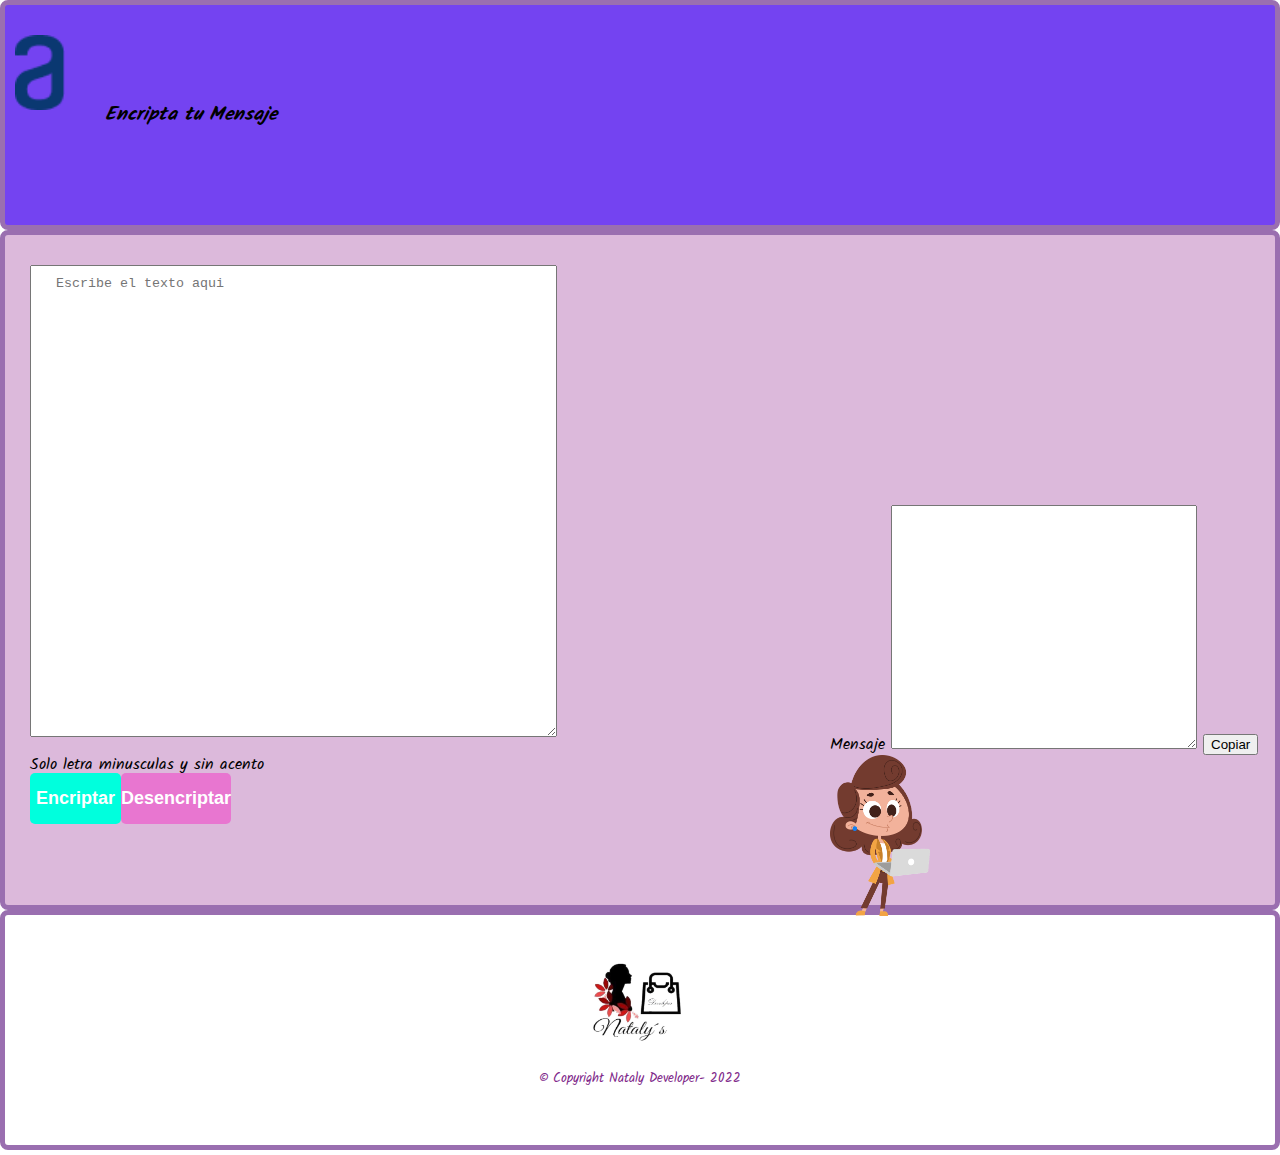
<file: index.html>
<!DOCTYPE html>

<html>
   <head>
    <meta charset="UTF-8">
    <meta http-equiv="X-UA-Compatible" content="IE-edge">
    <meta name="viewport" content="width=device-width, initial-scale=1, maximum-scale=1">
    <script type="text/javascript" src="cripto.js"></script>
    <title>Mensaje Secreto</title>
    <link rel="stylesheet" href="reset.css">
    <link rel="stylesheet" media="only screen and (min-device-width: 960px)" href="style.css">
<link href="https://fonts.googleapis.com/css2?family=Kalam&display=swap" rel="stylesheet">
   </head>

<body>
  <header>

     <div class="caja">
        <h1><img src="logo A1.png" class="imgA">  </h1>
        <h1 class="Titulo">Encripta tu Mensaje</h1>
     </div>
  </header>

<main>
    <div id="padre">
      <textarea name="textoMensaje" id="textoMensaje" cols="70" rows="10" class="input-padron" required placeholder="Escribe el texto aqui" ></textarea>

      
      <p>Solo letra minusculas y sin acento</p>
  
        <div id="uno">
            <button type="button" id="botonEncriptado" class="encriptar">Encriptar</button>
            
            <button type="button" id="botonDesencriptado" class="desencriptar" onclick="desencriptarTexto()">Desencriptar</button>
        </div>
        </div>
       
        <nav>
        <div>
            <section class="msg box">
                <label for="input_text" class="lab">Mensaje</label>
                <textarea cols="70" id="textoResultado" rows="10" class="input-text"></textarea>
                <input class="copiar" type="button" value="Copiar" id="btn-copy">
                <img id="image" src="mujerbuscadora.png" alt="">
              </section>
        </div>
        </nav>
                
        
</main>
<footer>
  <img id="img" src="developer1.jpg" alt="logo developer">
  <p class="copyright">&copy Copyright Nataly Developer- 2022</p>
</footer>

</body>
<script>
  var btn = document.querySelector("#botonEncriptado");
  btn.onclick = encriptar;

  var btn2 = document.querySelector("#botonDesencriptado");
  btn2.onclick = desencriptar;

  var btn3 = document.querySelector("#btn-copy");
  btn3.onclick = copiar;
</script>
</html>
</file>
<file: style.css>
@media only screen and (min-device-width: 960px){
    #contenedor{
        width: 90%;
    }
    #contenido{
        width: 60%;
    }
    #barra_lateral{
        width:30%;
    }
    
    body{
    font-family: 'Kalam', cursive;
}
}

header{
    background-color: #7443f1;
    padding: 20px 0;
    border-color: #9a6fb0;
    border-width: 5px;
    border-style: solid;
    border-radius: 8px; 
    font-size: larger;
   
    
}

.caja{
    position: relative;
    width: 940px;
    height: 20vh;
    display: flex;
    align-items: baseline;
    position: relative;
    border-color: #9a6fb0;
}

.imgA{
    width: 50px;
    top: 20px;
    margin-top: 10px;
    right:0 0 10px;
    margin:10px; 
}

.Titulo {
    padding-left: 30px;
    display: block;
    font-style: oblique;
    font-weight: bold;

}

main{
    background-color: rgba(181, 106, 178, 0.472);
    border-color: #9a6fb0;
    border-width: 5px;
    border-style: solid;
    border-radius: 8px; 
    padding: 20px 0;
    height: 70vh;
 }

#padre{
    padding: 20px 20px;
    height: 100vh;
    margin-top:10%;
    box-sizing: border-box;
    display: block;
    margin: 0 0 20px;
    padding: 10px 25px;
    width: 1000px;
    position: relative;
}

#uno {
    position: relative;
    right: 0 auto ;
    width: 70px;
    display: flex;
    justify-content: left;
    font-size: medium;
    margin: 0 0 20px;


  }

  .input-padron{
    display: block;
    margin: 0 0 20px;
    padding: 10px 25px;
    width: 50%;
    height:50vh ;
  }




.encriptar{
    font-size: 18px;
    justify-content: left;
    font-weight:bold ;
    color: white;
    background: rgb(0, 255, 221);
    border: none;
    border-radius: 5px;
    transition: 1s background;
    cursor: pointer; 
    
}

.encriptar:hover{
    background: blue;
}

.desencriptar{
    padding: 15px 0;
    font-size: 18px;
    justify-content: right;
    font-weight:bold ;
    color: white;
    background: rgb(232, 118, 208);
    border: none;
    border-radius: 5px;
    transition: 1s background;
    cursor: pointer;
}

.desencriptar:hover{
    background: blue;
}

.input-text{
    width: 300px;
    padding-top: 100px;
    top: 500px;
    align-content: flex-start;
    justify-content: center;
    font-size: small;
}



nav{
   
    padding: 20px;
    width: 430px;
    height: 100vh;
    display: flex;
    position: absolute;
    align-items: flex-end;
    top: 0px;
    right: 0px;
    margin: 0 0;
  }

  #texto_encriptado{
    display: inline-block;
    align-content: flex-end;
    justify-content: center;
}

.mensaje{
    display: inline-block;
    align-content: flex-end;
    justify-content: center; 
}
#image{
    width: 100px;
    top: 60px;
    align-content: center;
    display: inline-flex;
   
}

footer{
    text-align: center;
    padding:40px;
    border-color: #9a6fb0;
    border-width: 5px;
    border-style: solid;
    border-radius: 8px; 
    font-size: larger;
    background-color: white;
 }

 #img{
    width: 100px;
    top: 60px;
    align-content: center;
    display: inline-flex;
 }

.copyright{
    color: #80298a;
    font-size: 13px;
    margin:20px;
 }
</file>
